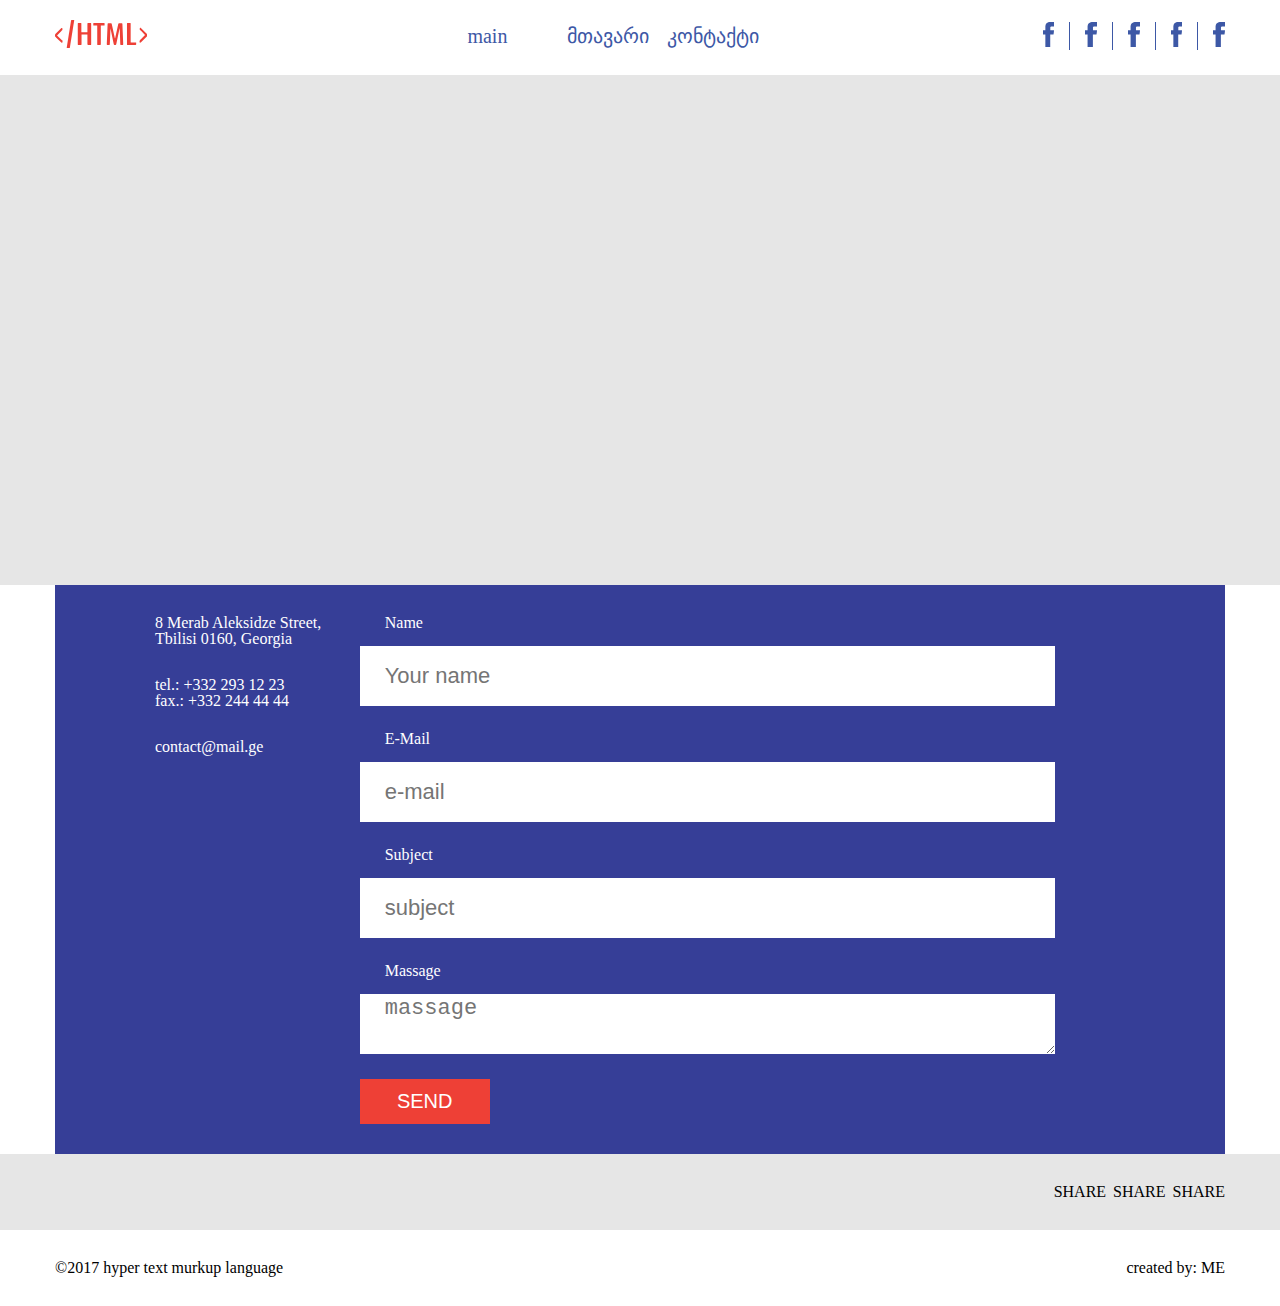
<file: contact.html>
<!DOCTYPE html>
<html>
<head>
	<meta charset="utf-8">
	<link rel="stylesheet" type="text/css" href="css/reset.css">
	<link rel="stylesheet" type="text/css" href="css/style.css">
	<title>Exam 3</title>
</head>
<body>
	<header class="header">

		<div class="container header-wrapper">
			
			<a href="#" class="logo">	
				<img src="img/logo.svg">
			</a>

			<div class="right-block">
				<nav class="nav inline-block vertical-middle">
					<ul class="navigation-ul">
						<li class="navigaiton-li">
							<a class="navigaiton-a" href="index.html">main</a>
						</li>
						<li class="navigaiton-li">
							<a class="navigaiton-a" href="index.html">მთავარი</a>
						</li>
						<li class="navigaiton-li">
							<a class="navigaiton-a" href="contact.html">კონტაქტი</a>
						</li>
					</ul>
				</nav>
				<ul class="social-ul">
					<li class="social-li inline-block vertical-middle">
						<a class="social-a inline-block" href="#">
							<img src="img/f.svg">
						</a>
					</li>
					<li class="social-li">
						<a class="social-a inline-block" href="#">
							<img src="img/f.svg">
						</a>
					</li>
					<li class="social-li">
						<a class="social-a inline-block" href="#">
							<img src="img/f.svg">
						</a>
					</li>
					<li class="social-li">
						<a class="social-a inline-block" href="#">
							<img src="img/f.svg">
						</a>
					</li>
					<li class="social-li">
						<a class="social-a inline-block" href="#">
							<img src="img/f.svg">
						</a>
					</li>
				</ul>
			</div>

			<!-- <div class="clear"></div> -->
		</div>
	</header>
	<section class="map-block">
		<div class="container">
			<iframe src="https://www.google.com/maps/embed?pb=!1m18!1m12!1m3!1d2978.136096883162!2d44.78283021510293!3d41.71758198342361!2m3!1f0!2f0!3f0!3m2!1i1024!2i768!4f13.1!3m3!1m2!1s0x404472d4fa5b02d7%3A0xced15c2c7992ceb5!2sGeoLab!5e0!3m2!1ska!2sge!4v1529684686397" width="600" height="450" frameborder="0" style="border:0" allowfullscreen></iframe>
		</div>
	</section>

	<section class="contact-block">
		<div class="container contact-block-wrapper">
			<div class="adress-block">
				<div class="text-block">8 Merab Aleksidze Street, Tbilisi 0160, Georgia
				</div>
				<div class="text-block">
					<div class="text">tel.: +332 293 12 23</div>
					<div class="text">fax.: +332 244 44 44</div>
				</div>
				<a class="text-block" href="mailto:contact@mail.ge">contact@mail.ge</a>
			</div>
			<form class="form-block" action="index.php" method="POST">
				<div class="form-item">
					<label class="label" for="name">name</label>
					<input class="input" type="text" placeholder="Your name" id="name" name="name">
				</div>
				<div class="form-item">
					<label class="label" for="name">e-mail</label>
					<input class="input" type="text" placeholder="e-mail" id="name" name="name">
				</div>
				<div class="form-item">
					<label class="label" for="name">subject</label>
					<input class="input" type="text" placeholder="subject" id="name" name="name">
				</div>
				<div class="form-item">
					<label class="label" for="name">massage</label>
					<textarea class="input" placeholder="massage" type="text" id="name" name="name"></textarea>
				</div>
				<button class="button">send</button>
			</form>		
		</div>
	</section>
	<section class="share-box">
		<div class="container share-wrapeer">
			<div class="share-item">SHARE</div>
			<div class="share-item">SHARE</div>
			<div class="share-item">SHARE</div>
		</div>
	</section>

	<footer class="footer">
		<div class="container footer-wrapper">
			<div class="text">©2017 hyper text murkup language</div>
			<div class="text">created by: ME</div>
		</div>
	</footer>
</body>
</html>
</file>
<file: css/style.css>
/* base classes */
.inline-block{
	display: inline-block;
}
.vertical-middle{
	vertical-align: middle;
}
.verticla-top{
	vertical-align: top;
}
.container{
	max-width: 1170px;
	width: 100%;
	margin: 0 auto;
}
.float-left{
	float: left;
}
.float-right{
	float: right;
}
.white-colo{
	color: #fff;
}
.blue-color{
	color: #3D58A6
}
.clear{
	clear: both;
}
.relative{
	position: relative;
}
/* base classes */

/* header */
body{
	padding-top: 75px;
	min-width: 320px;
}
/*.burger.active{*/
.burger.active .row:nth-child(1){
	transform: translate(-50%, -50%) rotate(-45deg);
	top: 50%;
}
.burger.active .row:nth-child(3){
	transform: translate(-50%, -50%) rotate(45deg);
	top: 50%;
}
.burger.active .row:nth-child(2){
	left: 140%;
}

/*}*/
.burger .row:first-child{
	top: 30%;
}
.burger .row:last-child{
	top: 70%;
}
.burger .row{
	width: 40px;
	height: 5px;
	background-color: rgb(61, 88, 166);
	position: absolute;
	top: 50%;
	left: 50%;
	transition: all .3s linear;
	transform: translate(-50%, -50%);
}
.burger{
	width: 60px;
	height: 60px;
	display: none;
	margin-left: 40px;
	border: 1px solid rgb(61, 88, 166);
	position: relative;
	overflow: hidden;
}
.header{
	min-width: 320px;
	padding: 20px;
	position: fixed;
	width: 100%;
	top: 0;
	left: 0;
	background-color: #FFF;
	z-index: 10;
}
.header-wrapper{
	display: flex;
	justify-content: space-between;
	align-items: center;
}
.right-block{
	width: 100%;
	display: flex;
	align-items: center;
	/*float: right;*/
	/*background-color: yellow*/
}
.social-ul{
	display: flex;
}
.social-a{
	padding: 0 15px;
	border-right: 1px;
	border-style: solid;
	border-color: #3D58A6;

}
.social-li:last-child .social-a{
	padding-right: 0;
	border: 0;
}
.social-icon{
	padding: 0 30px;
}
.social-icon:first-child{
	padding-left: 0;
	/*background-color: blue*/
}

.social-icon img{
	height: 30px;
}
.logo{
	width: 100px;
}
.nav{
	margin: auto;
}
.navigation-ul{
	display: flex;
}
.navigaiton-a{
	padding: 0 30px;
	width: 100px;
	color: #3D58A6;
	font-family: "RobotoRegular";
	font-size: 20px;
	display: inline-block;
	transition:width 2s ease;
}
.navigaiton-a.active{
	width: 200px;
}
.social-a img{
	height: 25px;
}
.navigaiton-a:hover{
	color: #EE4036;
	transition-property: color;
	transition-duration: 1s;
	transition-timing-function: linear;
	transition-delay: 1s;
}
/* header */
/* banner */
.banner{
	padding: 30px 0;
	background-color: #E6E6E6
}
.title-box{
	position: absolute;
	bottom: 30px;
	left: 30px;	
}
.white-logo{
	position: absolute;
	right: 30px;
	bottom: 30px;
	width: 100px;
}

.banner .banner-img{
	width: 100%;
}
/* banner */

/* video */
.video-fluid{
	background-color: #363E97;
	padding-bottom: 90px;
	/*position: sticky;*/
	/*top: 0;*/
	/*z-index: 20;*/
}
.video-wrapper{
	display: flex;
	justify-content: space-between;
}
.article-title-elem{
	font-size: 24px;
	font-family: "RobotoRegular";
	text-transform: uppercase;
	padding: 30px 0;
}
.article-title-elem a{
	text-transform: lowercase;
}
.video h2{
	position: absolute;
	/*top: 50%;*/
	/*left: 50%;*/
	/*transform: translate3d(-50%, -50%, 0);*/
	/*transition-property: all;*/
	/*transition-duration: 1s;*/
	/*transition-timing-function: linear;*/
	/*transition-delay: 1s;*/
	/*transition:transform 1s linear 1s;*/
	/*transition:transform 1s linear;*/
	animation: anime 1s infinite;
	/*transform: translate3d(-50%, -50%, 0) scale(1.5) rotate(180deg) skew(50deg);*/
}

@keyframes anime {
	0%{
		top:0;
		left: 0;
	}
	50%{
		top: 20px;
		left: 20px;
	}
	100%{
		top:0;
		left: 0;
	}
}

.video:hover h2{
	width: 100px;
	transform: translate3d(-50%, -50%, 0) scale(1.5) rotate(180deg) skew(50deg);
	/*transition-delay: */
}
.video{
	width: 570px;
	height: 320px;
	background-color: #fff;
	text-align: center;
}
/* video */

/* artixle-box */
.articles{
	padding-bottom: 90px;
	background-color: #BDCCD4;
}
.article-box:nth-child(1),
.article-box:nth-child(2),
.article-box:nth-child(3),
.article-box:nth-child(4)
{
	margin-top: 0;
}
.article-box{
	width: 270px;
	margin-top: 30px;  
}
.article-box-wrapper{
	display: flex;
	justify-content: space-between;
	flex-wrap: wrap;
}
.article-box img{
	display: block;
	width: 100%;
}
.article-title{
	height: 60px;
	background-color: #E6E6E6;
	/*text-align: center;*/
	font-size: 22px;
	text-transform: uppercase;
	color: #333333;
	padding-left: 17px;
	line-height: 60px;
}
/* artixle-box */

/* featured */
.fatured{
	padding-top: 60px;
}
.article-block{
	display: flex;
	justify-content: space-between;
}
.article{
	width: 570px;
	background-color: #F2F2F2;
	padding: 15px 15px 40px 40px;
}
.fatured h1{
	margin-bottom: 30px;
	text-transform: uppercase;
}
.fatured h1 a{
	text-transform: lowercase;
}
.article h2 {
	margin-bottom: 15px;
	text-transform: uppercase;
}
.article-wrapper img{
	width: 100px;
}
.article-wrapper p{
	width: calc(100% - 155px);
	padding-left: 50px;
	font-size: 20px;
	line-height: 24px
}
/* featured */
/* footer */
.footer{
	padding: 70px 0 40px 0;

}
/* footer */

.map-block{
	background-color: #E6E6E6;
	padding: 30px 0;
}
.map-block iframe{
	display: block;
	width: 100%;
}
.box-1{
	width: 100%;
	height: 500px;
	background-color: aquamarine;
}



.dss::after{
	content: "";
}
.dss::before{
	content: "";
}
.dss{
	width: 100%;

}


/* contant block */
.contact-block-wrapper{
	background-color: #363E97;
	padding: 30px 170px 30px 100px;
	display: flex;
}
.adress-block{
	width: 265px;
}
.form-block{
	width: 100%;
}
.text-block{
	margin-bottom: 30px;
	color: #fff;
}
.form-item{
	margin-bottom: 25px;
	display: flex;
	flex-direction: column;
}
.form-item .input{
	height: 60px;
	font-size: 22px;
	padding-left: 25px;
}
.form-item  .label{
	color: #fff;
	margin-bottom: 15px;
	text-transform: capitalize;
	padding-left: 25px;
}
.button{
	width: 130px;
	height: 45px;
	background-color: #EE4036;
	text-transform: uppercase;
	font-size: 20px;
	color: #fff;
}
.share-box{
	background-color: #E6E6E6;
	padding: 30px 0;
}
.share-wrapeer{
	display: flex;
	justify-content: flex-end;
}
.share-item{
	padding-left: 7px;
}
.footer{
	padding: 30px 0;
}
.footer-wrapper{
	display: flex;
	justify-content: space-between;
}
/* contant block */
/* mobile navigation */
.mobile-navigation{
	position: fixed;
    width: 100%;
    height: calc(100% - 100px);
    top: 100px;
    left: -100%;
    /*background: red;*/
    transition: all .3s linear;
    background-color: rgba(0,0,0, 0.8);
    opacity: 0;
    visibility: hidden;

}
.mobile-navigation.active{
	left: 0;
	opacity: 1;
	visibility: visible;
}
.mobiel-nav-ul{
	display: flex;
    flex-direction: column;
    align-items: center;
}
.mobile-nav-a{
	color: #fff;
	font-size: 48px;
	padding-top: 30px;
	display: block;
}
.mobile-nav-li.icon{
	display: none;
}
.mobile-nav-li.icon img{
	height: 40px;
}
/* mobile navigation */

/* table */
.table-seciton{
	padding: 30px 0;
}
.table{
	width: 100%;
}
.table td{
	padding: 10px;
}
.table td,
.table th{
	border: 1px solid #fff;
}
.table tr:hover{
	background-color: red;
}
.table tr:nth-child(odd){
	background-color: gray;
}
.table th{
	padding: 15px;
	background-color: #4CAF50;
}
/* table */


/* saearch block */
body.hidden{
	overflow: hidden;
}
.search-block{
	position: fixed;
	height: calc(100% - 40px);
	width: calc(100% - 40px);
	background-color: rgba(238, 64, 54, .9);
	top: 20px;
	left: 20px;
	z-index: 20;
	visibility: hidden;
	opacity: 0;
	transition: all .3s linear;
}
.search-block.active{
	visibility: visible;
	opacity: 1;
}
.search-block .search-box{
	display: flex;
	flex-direction: column;
}
.search-block .search-box{
	padding: 0 100px;
	font-family: "RobotoRegular";
	font-size: 24px;
	color: #363E97;
}
.search-block .search-box label{
	margin-bottom: 15px;
}
.search-block .search-box input::-webkit-input-placeholder{
	color: #fff;
}
.search-block .search-box input{
	background-color: transparent;
	font-size: 24px;
	color: #363E97;
}
.search-block .close-section{
	margin: 45px 45px 65px auto;
	display: flex;
	justify-content: flex-end;
	cursor: pointer;
}
.search-block .close-section .close{
	width: 120px;
	height: 120px;
	/*background-image: url('https://upload.wikimedia.org/wikipedia/en/thumb/6/63/IMG_%28business%29.svg/1200px-IMG_%28business%29.svg.png');*/
	background-image: url('../img/search-close.svg');
	background-size: cover;
    background-repeat: no-repeat;
    background-position: center center;
}
/* saearch block */
</file>
